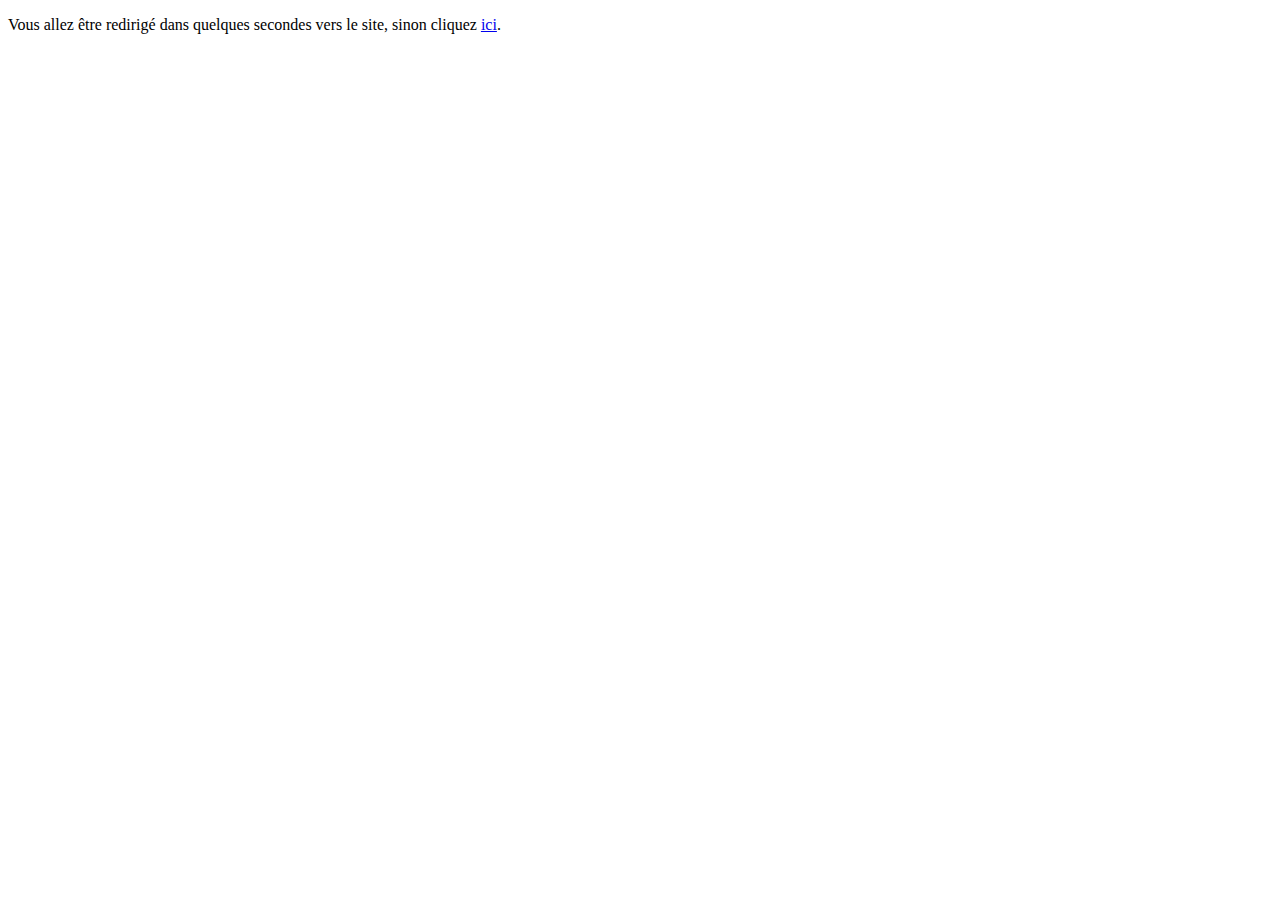
<file: WebContent/index.html>
<!DOCTYPE html PUBLIC "-//W3C//DTD XHTML Basic 1.1//EN"
	"http://www.w3.org/TR/xhtml-basic/xhtml-basic11.dtd">
<html xml:lang="fr" lang="fr" xmlns="http://www.w3.org/1999/xhtml">
<head>
<meta http-equiv='Content-Type' content='text/html; charset=utf-8' />
<meta name='language' content='fr' />
<meta name='description' content='Hypergraph' />
<meta http-equiv="refresh" content="0;URL=main.jsp">

<title>Hypergraph</title>
</head>
<body>
	<p>
		Vous allez être redirigé dans quelques secondes vers le site, sinon cliquez <a href="main.jsp">ici</a>.
	</p>
</body>
</html>
</file>
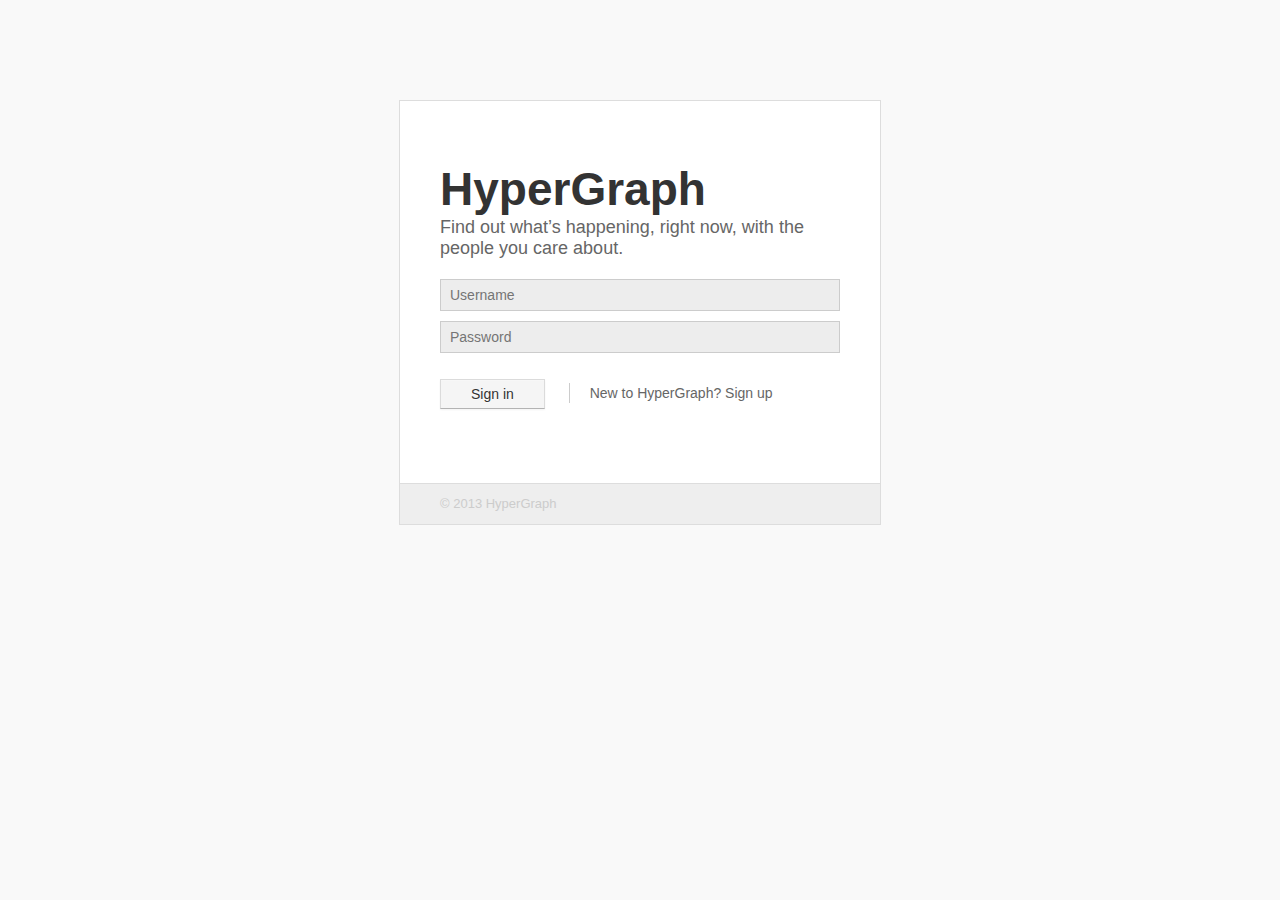
<file: WebContent/login.html>
<!DOCTYPE html>
<html lang="en">
  <head>
    <meta charset="utf-8">
    <meta name="viewport" content="width=device-width">
    <title>Log In | HyperGraph</title>
    <link href="css/normalize.css" rel="stylesheet">
    <link href="css/style.css" rel="stylesheet">
    <script src="js/html5.js"></script>
    <script src="js/jquery.js"></script>
    <script src="js/connection.js"></script>
    <script src="js/error.js"></script>
  </head>

  <body>
  	<div id="login-container">
  		<div id="login-upper">
	  	    <div id="brand"><a href="main.jsp">HyperGraph</a></div>
		    <span id="descr">Find out what’s happening, right now, with the people you care about.</span>
			<form method="get" action="javascript:(function(){return;}) ()" onsubmit="javascript:process_login(this)" class="form-sign">
				<input type="text" class="login" name="username" placeholder="Username">
				<input type="password" class="login" name="password" placeholder="Password">
				<button class="btn" type="submit">Sign in</button>
				<a href="signup.html" class="signup">New to HyperGraph? Sign up</a>
			</form>
	   	</div>
		<div id="login-footer">&copy; 2013 HyperGraph</div>
	</div>
  </body>
</html>
</file>
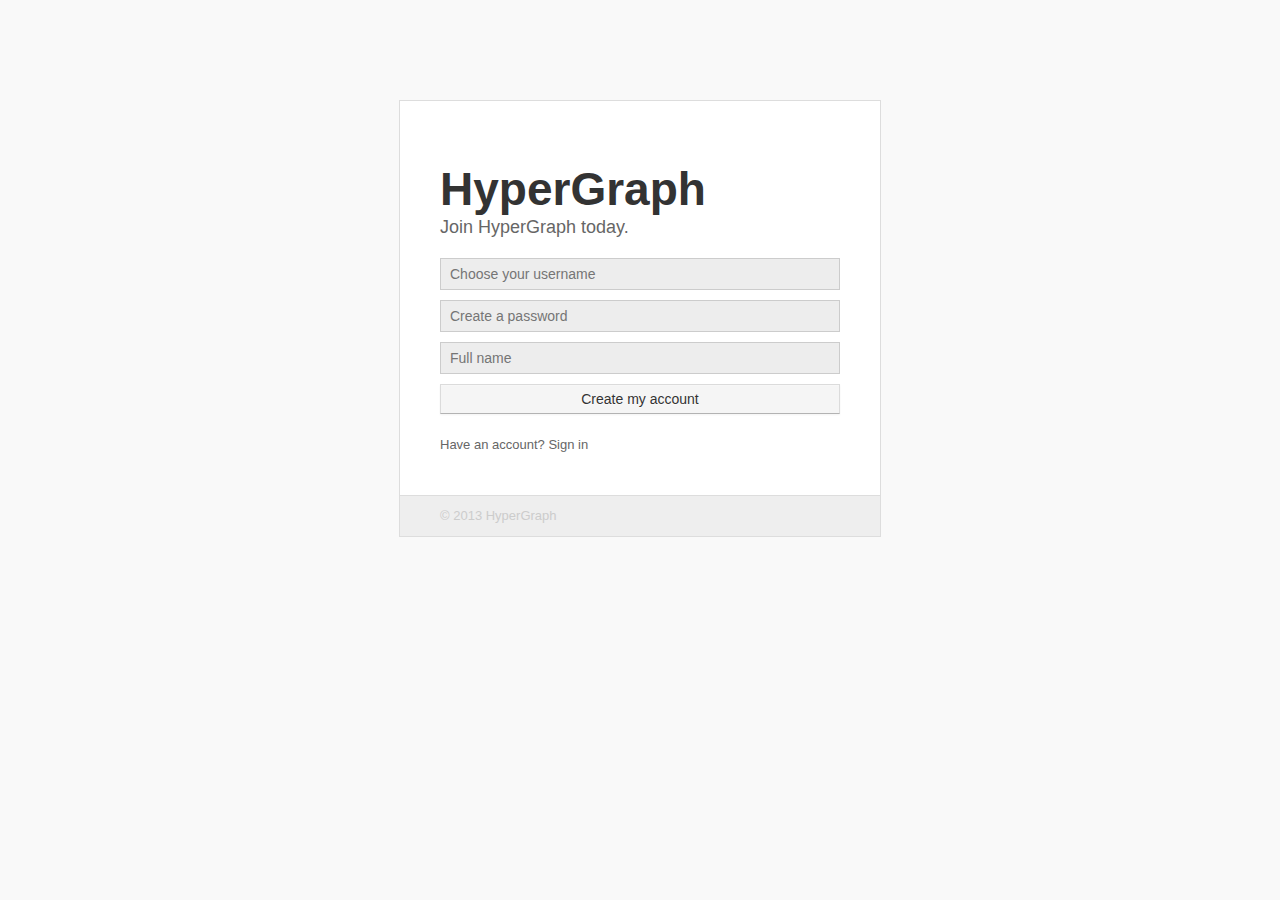
<file: WebContent/signup.html>
<!DOCTYPE html>
<html lang="en">
  <head>
    <meta charset="utf-8">
    <meta name="viewport" content="width=device-width">
    <title>Sign Up | HyperGraph</title>
    <link href="css/normalize.css" rel="stylesheet">
    <link href="css/style.css" rel="stylesheet">
    <script src="js/html5.js"></script>
    <script src="js/jquery.js"></script>
    <script src="js/signup.js"></script>
    <script src="js/error.js"></script>
  </head>

  <body>
  	<div id="login-container">
  		<div id="login-upper">
	  	    <div id="brand"><a href="main.jsp">HyperGraph</a></div>
		    <span id="descr">Join HyperGraph today.</span>
			<form method="get" action="javascript:(function(){return;}) ()" onsubmit="javascript:process_signup(this)" class="form-sign">
				<input type="text" class="login" name="username" placeholder="Choose your username">
				<input type="password" class="login" name="password" placeholder="Create a password">
				<input type="text" class="login" name="name" placeholder="Full name">
				<button class="btn btnStart" type="submit">Create my account</button>
			</form>
			<a href="login.html" class="signin	">Have an account? Sign in</a>
	   	</div>
		<div id="login-footer">&copy; 2013 HyperGraph</div>
	</div>
  </body>
</html>
</file>
<file: WebContent/css/style.css>
/*bootstrap*/

.clearfix {
	*zoom: 1;
}

.clearfix:before,
.clearfix:after {
	display: table;
	line-height: 0;
	content: "";
}

.clearfix:after {
	clear: both;
}

.hide-text {
	font: 0/0 a;
	color: transparent;
	text-shadow: none;
	background-color: transparent;
	border: 0;
}

.input-block-level {
	display: block;
	width: 100%;
	min-height: 30px;
	-webkit-box-sizing: border-box;
	-moz-box-sizing: border-box;
	box-sizing: border-box;
}

article,
aside,
details,
figcaption,
figure,
footer,
header,
hgroup,
nav,
section {
	display: block;
}

audio,
canvas,
video {
	display: inline-block;
	*display: inline;
	*zoom: 1;
}

audio:not([controls]) {
	display: none;
}

html {
	font-size: 100%;
	-webkit-text-size-adjust: 100%;
	-ms-text-size-adjust: 100%;
}

a:focus {
	outline: thin dotted #333;
	outline: 5px auto -webkit-focus-ring-color;
	outline-offset: -2px;
}

a:hover,
a:active {
	outline: 0;
}

sub,
sup {
	position: relative;
	font-size: 75%;
	line-height: 0;
	vertical-align: baseline;
}

sup {
	top: -0.5em;
}

sub {
	bottom: -0.25em;
}

img {
	width: auto\9;
	height: auto;
	max-width: 100%;
	vertical-align: middle;
	border: 0;
	-ms-interpolation-mode: bicubic;
}

#map_canvas img,
.google-maps img {
	max-width: none;
}

button,
input,
select,
textarea {
	margin: 0;
	font-size: 100%;
	vertical-align: middle;
}

button,
input {
	*overflow: visible;
	line-height: normal;
}

button::-moz-focus-inner,
input::-moz-focus-inner {
	padding: 0;
	border: 0;
}

button,
html input[type="button"],
input[type="reset"],
input[type="submit"] {
	cursor: pointer;
	-webkit-appearance: button;
}

label,
select,
button,
input[type="button"],
input[type="reset"],
input[type="submit"],
input[type="radio"],
input[type="checkbox"] {
	cursor: pointer;
}

input[type="search"] {
	-webkit-box-sizing: content-box;
	-moz-box-sizing: content-box;
	box-sizing: content-box;
	-webkit-appearance: textfield;
}

input[type="search"]::-webkit-search-decoration,
input[type="search"]::-webkit-search-cancel-button {
	-webkit-appearance: none;
}

textarea {
	overflow: auto;
	vertical-align: top;
}

html,button,input,select,textarea {
	color:#222;
	background-color:#f9f9f9;
}

body {
	margin: 0;
	font-family: "Helvetica Neue", Helvetica, Arial, sans-serif;
	font-size: 14px;
	line-height: 20px;
	color: #333333;
	background-color: #f9f9f9;
}

a {
	color: #d87a68;
	text-decoration: none;
}

a:hover,
a:focus {
	color: #d87a68;
	text-decoration: underline;
}

#brand, #brand a{
	font:46px/56px Helvetica, Helvetica Neue, Arial;
	font-weight:600;
	text-shadow:0 1px 1px rgba(255,255,255,0.75);
	text-decoration: none;
	color:#333;
	padding:20px 0 0;
}

#descr {
	font-weight:400;
	font-size:large;
	color:#666;
	text-shadow:0 1px 1px rgba(255,255,255,0.75);
}

#login-container {
	width:480px;
	background-color:#fff;
	border: 1px solid #ddd;
	color:#3d4246;
	margin:100px auto;
}

#login-upper {
	margin:40px;
	padding:0;
}

#login-footer {
	background-color:#eee;
	color:#ccc;
	font-size: small;
	font-weight:400;
	padding:10px 40px;
	border-top: 1px solid #ddd;
}

.form-sign {
	padding:20px 0;
}

a.signup {
	font-weight:400;
	color:#666;
	text-shadow:0 1px 1px rgba(255,255,255,0.75);
	text-decoration:none;
	padding-left:20px;
	border-left:1px solid #ccc;
	display:inline-block;
	margin:20px;
}

a.signin {
	font-weight:400;
	font-size: small;
	color:#666;
	text-shadow:0 1px 1px rgba(255,255,255,0.75);
	text-decoration:none;
	display:inline-block;
}

textarea,input {
	background-color:#e5e7e9;
	display:block;
	width:380px;
	min-height:30px;
	border:1px solid #ccc;
	-webkit-transition:border linear .2s box-shadow linear .2s;
	-moz-transition:border linear .2s box-shadow linear .2s;
	-o-transition:border linear .2s box-shadow linear .2s;
	transition:border linear .2s box-shadow linear .2s;
	margin-bottom:10px;
}

input.login,textarea.login {
	display:block;/*
	width:380px;
	min-height:36px;
	-webkit-border-radius:18px;
	-moz-border-radius:18px;
	border-radius:18px;
	*/
	padding:  0 9px;
	/* ajout */
	background-color:#ededed;
	border-left-style:solid;
	border-right-style:solid;
	border-top-style:solid;
	color:#555;
	height:30px;
	line-height:17.4px;
	min-height:30px;
	outline-color:#000;
	outline-style:none;
	outline-width:0;
	width:380px 0 none 0 none 0 none 0 none;
	border-color:#ccc border-top-left-radius: 0 border-top-right-radius: 0 #ccc #ccc border-bottom-left-radius: 0 border-bottom-right-radius: 0 border-bottom-style solid #ccc;
	border-width:1px box-shadow: rgba(0,0,0,0.075) 0 1px 1px 0 inset 1px 1px border-image-outset: 0 0 0 0 border-image-repeat: stretch stretch border-image-slice: 100% 100% 100% 100% border-image-source: none border-image-width: 1px 1px 1px 1px 1px;
	margin:0 0 10px;
	padding:0 transition-delay: 0 0 transition-duration: .2s .2s transition-property: border, box-shadow transition-timing-function: cubic-bezier(0,0,1,1), cubic-bezier(0,0,1,1) 10px 0 10px;
}

input.search,textarea.search{
	display:inline;
	background:#fff;
	border: none;
	color:#898d90;
	width:120px;
	height:45px;
	margin:0;
	padding:0 20px;
	box-shadow: none;
	outline-color:#000;
	outline-style:none;
	outline-width:0;
}

.icon-search {
    color:rgb(137, 141, 144);
    margin: 0 10px;
}

input.compose,textarea.compose {
	background:#ededed;
	color:#666;
	border:none;
	height:45px;
	width:100%;
	margin:0;
	padding:0 20px;
	outline-color:#000;
	outline-style:none;
	outline-width:0;
}


.btn {
	display:inline-block;
	margin-bottom:0;
	font-size:14px;
	line-height:20px;
	min-height:30px;
	color:#333;
	text-align:center;
	text-shadow:0 1px 1px rgba(255,255,255,0.75);
	vertical-align:middle;
	cursor:pointer;
	background-color:#f5f5f5;
	background-image:linear-gradient(tobottom,#ffffff,#e6e6e6);
	background-repeat:repeat-x;
	border:1px solid #ccc;
	-webkit-box-shadow:inset 0 1px 0 rgba(255,255,255,0.2), 0 1px 2px rgba(0,0,0,0.05);
	-moz-box-shadow:inset 0 1px 0 rgba(255,255,255,0.2), 0 1px 2px rgba(0,0,0,0.05);
	box-shadow:inset 0 1px 0 rgba(255,255,255,0.2), 0 1px 2px rgba(0,0,0,0.05);
	border-color:rgba(0,0,0,0.1) rgba(0,0,0,0.1) #b3b3b3;
	padding:0 30px;
}

.btn:hover,.btn:focus,.btn:active,.btn.active,.btn.disabled,.btn[disabled] {
	color:#333;
	background-color:#e6e6e6;
}

.btn:active,.btn.active {
	background-color:#ccc \9;
}

.btn:hover,.btn:focus {
	color:#333;
	text-decoration:none;
	background-position:0 -15px;
	-webkit-transition:background-position .1s linear;
	-moz-transition:background-position .1s linear;
	-o-transition:background-position .1s linear;
	transition:background-position .1s linear;
}

.btn:focus {
	outline:5px auto 0;
	outline-offset:-2px;
}

.btn.active,.btn:active {
	background-image:none;
	outline:0;
	-webkit-box-shadow:inset 0 2px 4px rgba(0,0,0,0.15), 0 1px 2px rgba(0,0,0,0.05);
	-moz-box-shadow:inset 0 2px 4px rgba(0,0,0,0.15), 0 1px 2px rgba(0,0,0,0.05);
	box-shadow:inset 0 2px 4px rgba(0,0,0,0.15), 0 1px 2px rgba(0,0,0,0.05);
}


.btnStart {
	width:100%;
}

.search::-webkit-input-placeholder, .search:-moz-placeholder, .search::-moz-placeholder, .search:-ms-input-placeholder{
	color:#dddddd;
}

#container {
	background-color: #f9f9f9;
	position:relative;
	margin:0;
	padding:0;
	min-width:420px;
}

#navbar {
	color:#ccc;
	background-color:#fff;
	margin:0;
	padding:0;
}

#navbar-left {
	float:left;
}

#navbar-right {
	display:inline;
	float:right;
}

#navbar #navbar-form {
	border-right: 1px solid #eee;
	margin:0 auto;
	padding:0;
}

#navbar ul {
	list-style-type:none;
	margin:0;
	padding:0;
}

#navbar li {
	float:left;
}

#navbar ul a {
	color:#898d90;
	display:block;
	text-decoration:none;
	text-align:center;
	line-height:45px;
	width:auto;
	min-width:60px;
	box-shadow: inset -1px 0px 0px rgba(0,0,0,0.10);
	/*
	text-shadow:0 1px 1px rgba(255,255,255,0.25);
	*/
	padding:0;
}

#navbar ul a:hover {
	color:#90cb6f;
	/*background-color:#282c38;*/
}

#navbar ul a#logo {
	display:block;
	color:#fff;
	background-color:#90cb6f;
	text-shadow:0 1px 1px rgba(0,0,0,0.25);
	font-weight: 800;
}

#navbar #auth-signin{
	display: none;
}
#navbar #auth-signup{
	display: none;
}
#navbar #auth-signout{
	display: none;
}

#navbar:before, #navbar:after {
	content:"";
	display:table;
}

#navbar:after {
	clear:both;
}

#userbar {
	margin: 0;
	border-top: 1px solid #ddd;
	border-bottom: 1px solid #ddd;
	color:#333;
	background-color:#ededed;
}

#userbar a#screename {
	color:#888;
	display:block;
	text-decoration:none;
	padding-left:22px;
	text-align:left;
	line-height:45px;
	border-right:1px solid #ddd;
	text-shadow:0 1px 1px rgba(255,255,255,0.75);
}

#userbar #userbar-form {
	display:block;
	overflow:hidden;
}

#userbar-left {
	float:left;
	width:240px;
}

#userbar-right {
	width:100%;
}

#sidebar {
	background-color: #f9f9f9;
	width:240px;
	position:absolute;
	left:0;
	box-shadow: inset -1px 0 0 rgba(0,0,0,0.10);
}

#content {
	margin: 20px;
	margin-left:260px;
	border: 1px solid #ddd;
	border-bottom: none;
}

#stats {
	background-color:#90cb6f;
	height:45px;
	padding-top:5px;
	padding-bottom:0;
	box-shadow: inset -1px 0 0 rgba(0,0,0,0.10);
	box-shadow: inset 0 0 1px rgba(0,0,0,0.5);
}

#stats ul {
	list-style-type:none;
	display:block;
	margin:0;
	padding:0 20px;
}

#stats li {
	float:left;
	width:66px;
	height:40px;
}

.stats-box-number {
	display:block;
	color:#fff;
	font-style:italic;
	font-size:larger;
	font-weight:800;
	text-shadow:1px 1px 1px rgba(0,0,0,0.25);
}

.stats-box-descr {
	display:block;
	color:#5b8046;
/*	font-size:.9em;
*/
text-transform:lowercase;
text-shadow:0 1px 1px rgba(255,255,255,0.5);
}

.tweet-container {
	border-bottom: 1px solid #ddd;
	padding: 10px;
	background-color: #fff;
}

.tweet-content {
	color:#333;
	overflow:hidden;
	padding:0 10px 0;
}

.tweet-author-pic {
	float:left;
	width:64px;
}

.tweet-author a {
	color:#333;
	text-decoration:none;
}

.tweet-author-name {
	font-weight:800;
	color:#666;
}

.tweet-author-name:hover {
	color:#90cb6f;
}

.tweet-author-screen {
	color:#999;
	margin-left: 5px;
}

.tweet-author-follow {
	color:#999;
}
.tweet-author-follow:hover {
	color:#90cb6f;
	cursor:pointer;
}

.tweet-author-follow{
	margin-left: 5px;
}

.tweet-date{
	margin-top: 8px;
	color:#666;
}
.tweet-delete{
	float:right;
	color:#ccc;
	margin-left: 5px;
}
.tweet-delete:hover{
	color:#666;
	cursor:pointer;
}

.sidebar-title {
	color:#888;
	padding:10px 20px;
	text-transform: uppercase;
	font-size: 16px;
}

.sidebar-list {
	font-weight:400;
	color:#6f7480;
}

.sidebar-list ul {
	list-style-type:none;
	display:block;
	margin:0;
	padding:0;
}

.sidebar-list li {
	background:#f9f9f9;
}
.sidebar-list li a {
	color:#999;
}


.sidebar-list li:hover {

	background:#fcfcfc;
}

.sidebar-list li:nth-child(odd) {
	background:#f2f2f2;
}
.sidebar-list li:nth-child(odd):hover {
	background:#f5f5f5;
}

.sidebar-list .sidebar-list-pic {
	float:left;
	padding: 4px;
	width:32px;
	height:32px;
}

.sidebar-list .sidebar-list-text {
	height:40px;
	width:auto;
}

.sidebar-list .sidebar-list-name {
	padding: 8px 0 8px 4px;
	display:inline-block;
}

.sidebar-list .sidebar-list-screen {
	display:inline-block;
	display:none;
	color:#666;
}

#footer {
	color:#ddd;
	position:fixed;
	bottom: 0;
	padding: 3px;
	font-size: 11px;
}

.text-error{
	display: block;
	width: auto;
	margin-bottom:10px;
	border-bottom: 1px solid #ddd;
	color: #d87a68;
	background-color: #fbf0ee;
	box-shadow: 0 2px 0 rgba(0,0,0,0.05);
	-webkit-box-shadow: 0 2px 0 rgba(0,0,0,0.05);
	padding: 5px 10px;
}

@media (max-width: 640px) {
	#sidebar{
		position:relative;
		display:none;
	}
	input.compose{
		width:80%;
	}
	#content{
		margin:20px;
		min-width: 0;
	}
	#navbar-right{
	}
	#userbar-left{
		display:none;
	}
	#userbar #userbar-form {
		overflow:visible;
	}
	#navbar ul a{
		min-width: 40px;
	}
}
</file>
